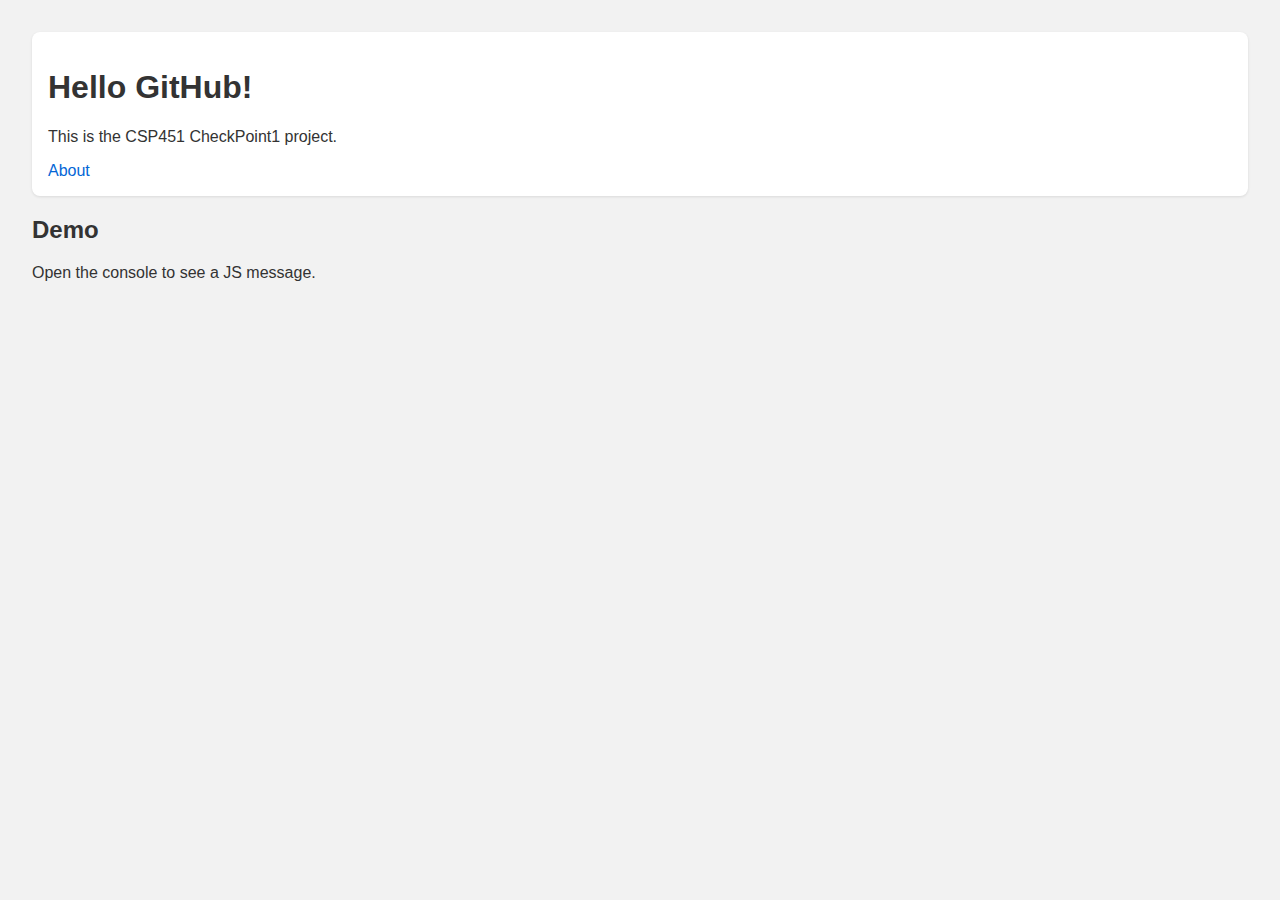
<file: index.html>
<!DOCTYPE html>
<html lang="en">
<head>
  <meta charset="utf-8">
  <meta name="viewport" content="width=device-width,initial-scale=1">
  <title>CSP451 CheckPoint 1 - Nishant</title>
  <link rel="stylesheet" href="style.css">
</head>
<body>
  <header>
    <h1>Hello GitHub!</h1>
    <p>This is the CSP451 CheckPoint1 project.</p>
    <nav><a href="about.html">About</a></nav>
  </header>
  <main>
    <section>
      <h2>Demo</h2>
      <p>Open the console to see a JS message.</p>
    </section>
  </main>
  <script src="script.js"></script>
</body>
</html>
</file>
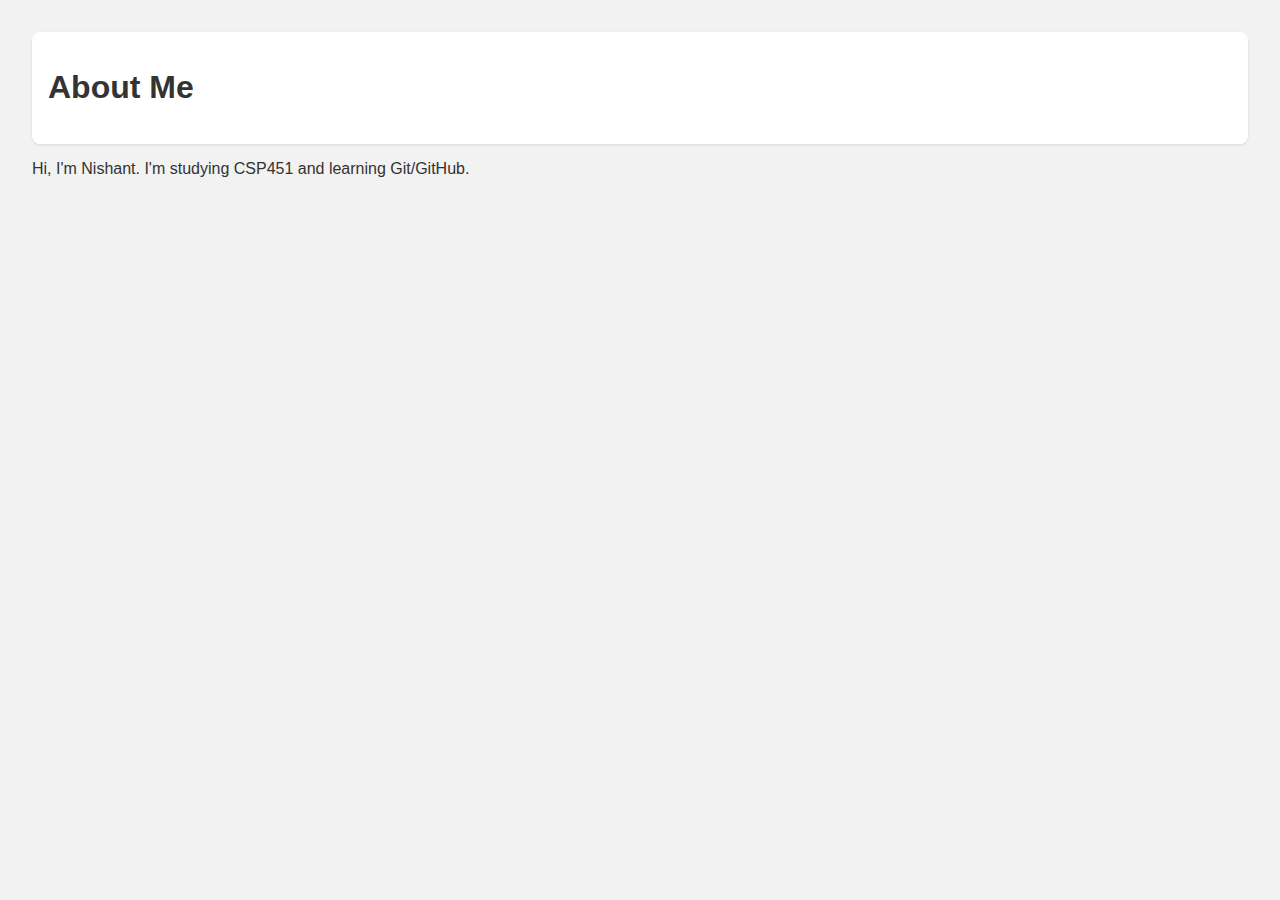
<file: about.html>
<!DOCTYPE html>
<html lang="en">
<head>
  <meta charset="utf-8">
  <meta name="viewport" content="width=device-width,initial-scale=1">
  <title>About - Nishant</title>
  <link rel="stylesheet" href="style.css">
</head>
<body>
  <header><h1>About Me</h1></header>
  <main>
    <p>Hi, I'm Nishant. I'm studying CSP451 and learning Git/GitHub.</p>
  </main>
  <script src="script.js"></script>
</body>
</html>
</file>
<file: style.css>
body {
  font-family: Arial, sans-serif;
  background-color: #f2f2f2;
  color: #333;
  margin: 0;
  padding: 2rem;
}
header {
  background: white;
  padding: 1rem;
  border-radius: 8px;
  box-shadow: 0 1px 3px rgba(0,0,0,0.1);
}
a { color: #0366d6; text-decoration: none; }
</file>
